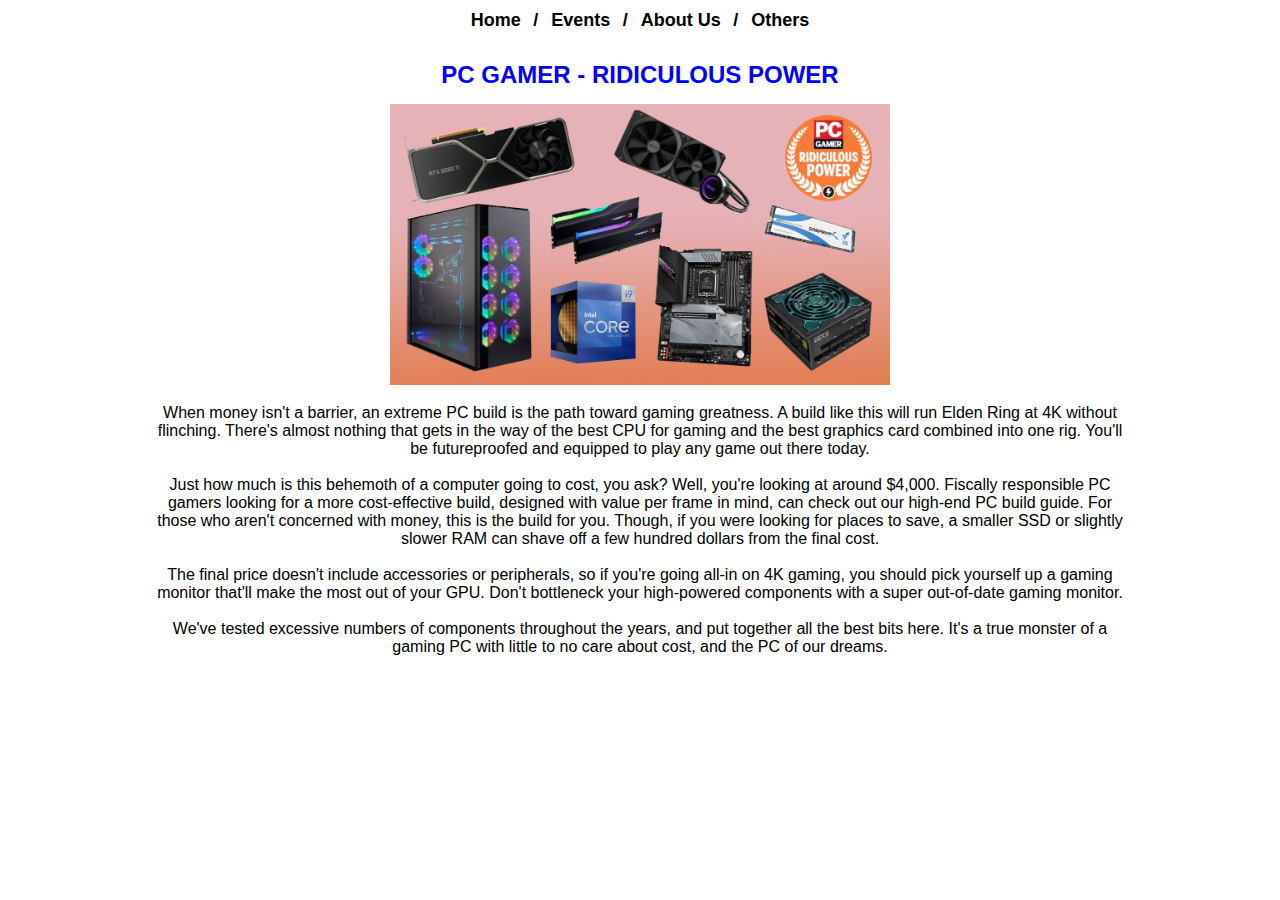
<file: index.html>
<!DOCTYPE html>
<html>

<head>
  <title>PC GAMER - RIDICULOUS POWER</title>
  <meta charset="utf-8">
  <meta name="viewport" content="width=device-width, initial-scale=1">
  <link rel="stylesheet" type="text/css" href="css/home.css" />
</head>

<body>
  <center>
    <ul class="breadcrumb">
      <li><a href="index.html">Home</a></li>
      <li><a href="events.html">Events</a></li>
      <li><a href="about-us.html">About Us</a></li>
      <li><a href="others.html">Others</a></li>
    </ul>
    <div class="wrapper">
      <h2>PC GAMER - RIDICULOUS POWER</h2>
      <img src="images/home.png">
      <p>When money isn't a barrier, an extreme PC build is the path toward gaming greatness. A build like this will run Elden Ring at 4K without flinching. There's almost nothing that gets in the way of the best CPU for gaming and the best graphics card combined into one rig. You'll be futureproofed and equipped to play any game out there today.
        <br><br>
        Just how much is this behemoth of a computer going to cost, you ask? Well, you're looking at around $4,000. Fiscally responsible PC gamers looking for a more cost-effective build, designed with value per frame in mind, can check out our high-end PC build guide. For those who aren't concerned with money, this is the build for you. Though, if you were looking for places to save, a smaller SSD or slightly slower RAM can shave off a few hundred dollars from the final cost.
        <br><br>
        The final price doesn't include accessories or peripherals, so if you're going all-in on 4K gaming, you should pick yourself up a gaming monitor that'll make the most out of your GPU. Don't bottleneck your high-powered components with a super out-of-date gaming monitor.
        <br><br>
        We've tested excessive numbers of components throughout the years, and put together all the best bits here. It's a true monster of a gaming PC with little to no care about cost, and the PC of our dreams.
      </p>
      <br>
    </div>
  </center>
</body>

</html>
</file>
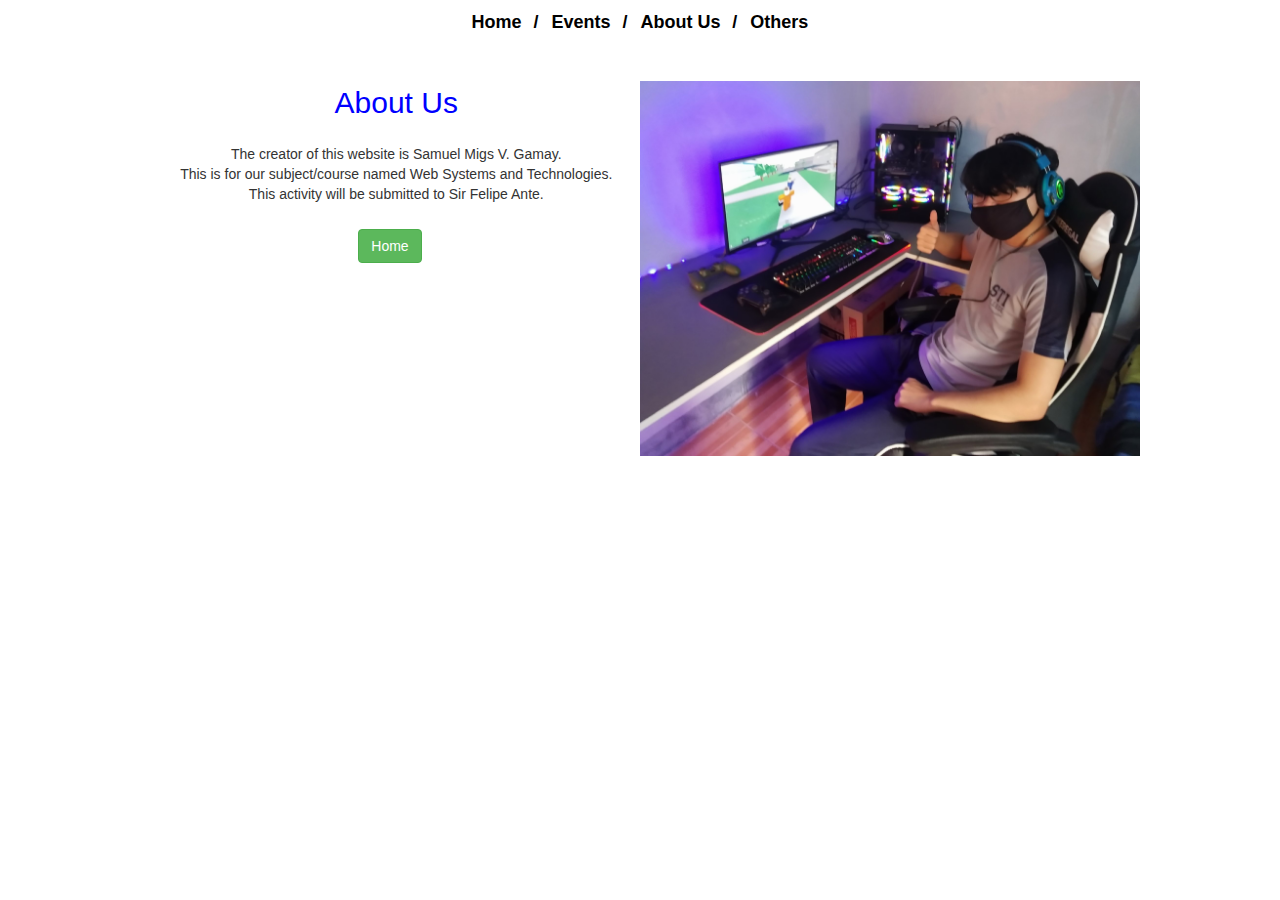
<file: about-us.html>
<!DOCTYPE html>
<html>

<head>
  <title>PC GAMER - RIDICULOUS POWER</title>
  <meta charset="utf-8">
  <meta name="viewport" content="width=device-width, initial-scale=1">
  <link rel="stylesheet" href="https://maxcdn.bootstrapcdn.com/bootstrap/3.4.1/css/bootstrap.min.css">
  <link rel="stylesheet" type="text/css" href="css/about-us.css" />
</head>

<body>
  <center>
    <ul class="breadcrumb">
      <li><a href="index.html">Home</a></li>
      <li><a href="events.html">Events</a></li>
      <li><a href="about-us.html">About Us</a></li>
      <li><a href="others.html">Others</a></li>
    </ul>
    <div class="wrapper">
      <img src="images/about-us.png">
      <div class="about-us">
        <h2>About Us</h2>
        <p>The creator of this website is Samuel Migs V. Gamay.
          <br>
          This is for our subject/course named Web Systems and Technologies.
          <br>
          This activity will be submitted to Sir Felipe Ante.
      </div>
      <button id="home-button" type="button" class="btn btn-success">Home</button>
      <script src="js/home-button.js"></script>
    </div>
  </center>
</body>

</html>
</file>
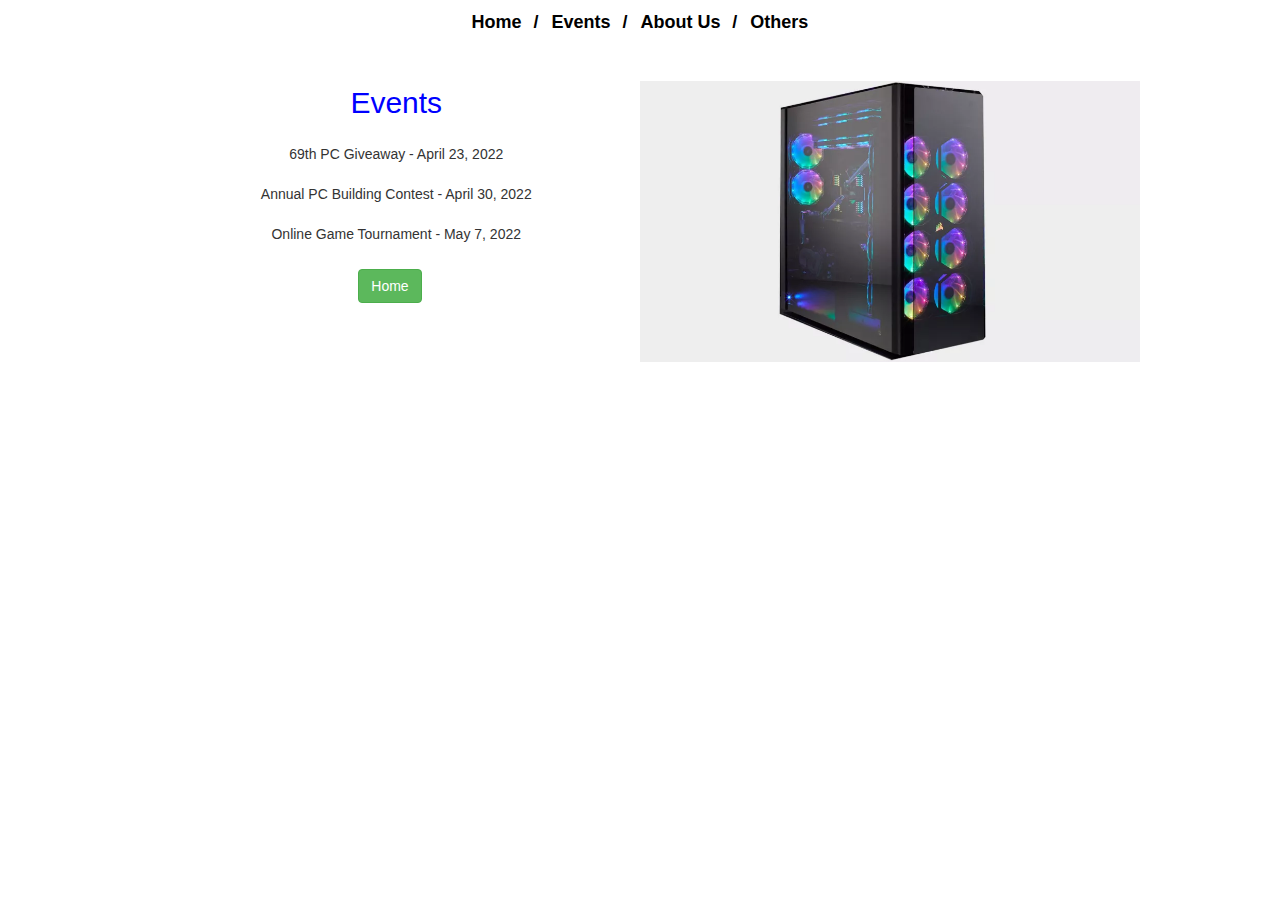
<file: events.html>
<!DOCTYPE html>
<html>

<head>
  <title>PC GAMER - RIDICULOUS POWER</title>
  <meta charset="utf-8">
  <meta name="viewport" content="width=device-width, initial-scale=1">
  <link rel="stylesheet" href="https://maxcdn.bootstrapcdn.com/bootstrap/3.4.1/css/bootstrap.min.css">
  <link rel="stylesheet" type="text/css" href="css/events.css" />
</head>

<body>
  <center>
    <ul class="breadcrumb">
      <li><a href="index.html">Home</a></li>
      <li><a href="events.html">Events</a></li>
      <li><a href="about-us.html">About Us</a></li>
      <li><a href="others.html">Others</a></li>
    </ul>
    <div class="wrapper">
      <img src="images/events.png">
      <div class="events-list">
        <h2>Events</h2>
        <p>69th PC Giveaway - April 23, 2022
          <br><br>
          Annual PC Building Contest - April 30, 2022
          <br><br>
          Online Game Tournament - May 7, 2022
        </p>
      </div>
      <button id="home-button" type="button" class="btn btn-success">Home</button>
      <script src="js/home-button.js"></script>
    </div>
  </center>
</body>

</html>
</file>
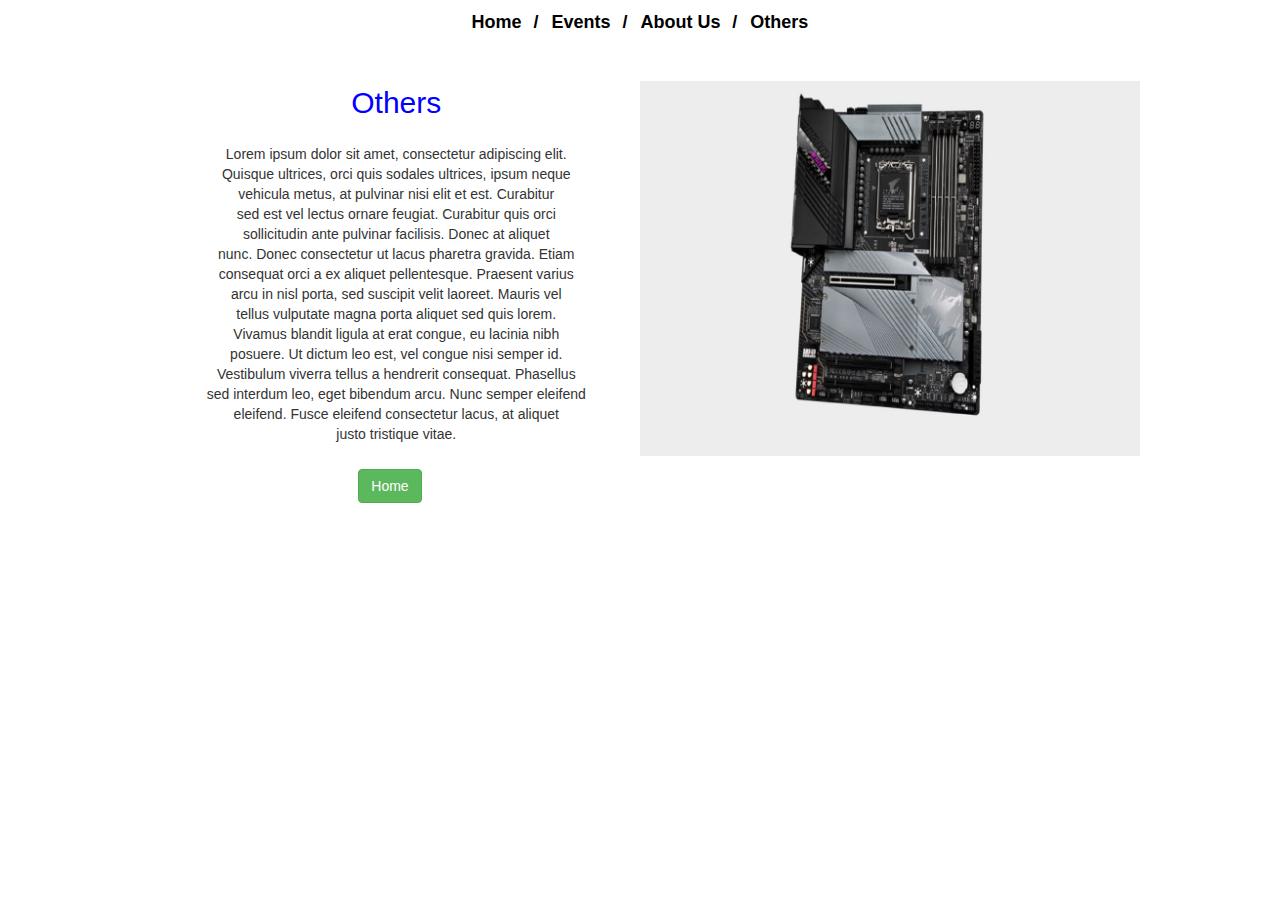
<file: others.html>
<!DOCTYPE html>
<html>

<head>
  <title>PC GAMER - RIDICULOUS POWER</title>
  <meta charset="utf-8">
  <meta name="viewport" content="width=device-width, initial-scale=1">
  <link rel="stylesheet" href="https://maxcdn.bootstrapcdn.com/bootstrap/3.4.1/css/bootstrap.min.css">
  <link rel="stylesheet" type="text/css" href="css/others.css" />
</head>

<body>
  <center>
    <ul class="breadcrumb">
      <li><a href="index.html">Home</a></li>
      <li><a href="events.html">Events</a></li>
      <li><a href="about-us.html">About Us</a></li>
      <li><a href="others.html">Others</a></li>
    </ul>
    <div class="wrapper">
      <img src="images/others.png">
      <div class="others">
        <h2>Others</h2>
        <p>Lorem ipsum dolor sit amet, consectetur adipiscing elit.
          <br>
          Quisque ultrices, orci quis sodales ultrices, ipsum neque
          <br>
          vehicula metus, at pulvinar nisi elit et est. Curabitur
          <br>
          sed est vel lectus ornare feugiat. Curabitur quis orci
          <br>
          sollicitudin ante pulvinar facilisis. Donec at aliquet
          <br>
          nunc. Donec consectetur ut lacus pharetra gravida. Etiam
          <br>
          consequat orci a ex aliquet pellentesque. Praesent varius
          <br>
          arcu in nisl porta, sed suscipit velit laoreet. Mauris vel
          <br>
          tellus vulputate magna porta aliquet sed quis lorem.
          <br>
          Vivamus blandit ligula at erat congue, eu lacinia nibh
          <br>
          posuere. Ut dictum leo est, vel congue nisi semper id.
          <br>
          Vestibulum viverra tellus a hendrerit consequat. Phasellus
          <br>
          sed interdum leo, eget bibendum arcu. Nunc semper eleifend
          <br>
          eleifend. Fusce eleifend consectetur lacus, at aliquet
          <br>
          justo tristique vitae.
        </p>
      </div>
      <button id="home-button" type="button" class="btn btn-success">Home</button>
      <script src="js/home-button.js"></script>
    </div>
  </center>
</body>

</html>
</file>
<file: css/home.css>
ul.breadcrumb {
  font-family: sans-serif;
  font-weight: bold;
  padding: 10px 16px;
  list-style: none;
  background-color: white;
}
ul.breadcrumb li {
  display: inline;
  font-size: 18px;
}
ul.breadcrumb li + li:before {
  padding: 8px;
  color: black;
  content: "/\00a0";
}
ul.breadcrumb li a {
  color: black;
  text-decoration: none;
}
ul.breadcrumb li a:hover {
  color: #01447e;
  text-decoration: underline;
}
* {
  margin: 0;
  padding: 0;
}
.wrapper {
  width: 100%;
  font-family: Verdana, Geneva, Tahoma, sans-serif;
}
.wrapper img {
  width: 100%;
  padding-top: 15px;
}
.wrapper h2 {
  color: blue;
  width: 97.5%;
  padding-top: 20px;
}
.wrapper p {
  width: 97.5%;
  padding-top: 15px;
}
@media only screen and (min-width: 768px) {
  .wrapper {
    width: 100%;
    margin: 0 auto;
  }
}
@media only screen and (min-width: 1000px) {
  .wrapper {
    width: 1000px;
  }

  .wrapper img {
    width: 50%;
  }
}
</file>
<file: css/about-us.css>
ul.breadcrumb {
  font-family: sans-serif;
  font-weight: bold;
  padding: 10px 16px;
  list-style: none;
  background-color: white;
}
ul.breadcrumb li {
  display: inline;
  font-size: 18px;
}
ul.breadcrumb li + li:before {
  padding: 8px;
  color: black;
  content: "/\00a0";
}
ul.breadcrumb li a {
  color: black;
  text-decoration: none;
}
ul.breadcrumb li a:hover {
  color: #01447e;
  text-decoration: underline;
}
* {
  margin: 0;
  padding: 0;
}
.wrapper {
  width: 100%;
  font-family: Verdana, Geneva, Tahoma, sans-serif;
}
.wrapper img {
  width: 100%;
  padding-top: 15px;
}
.about-us h2 {
  color: blue;
  width: 97.5%;
  padding-top: 20px;
}
.about-us p {
  width: 97.5%;
  padding-top: 15px;
}
.wrapper button {
  margin-top: 15px;
  margin-bottom: 20px;
}
@media only screen and (min-width: 768px) {
  .wrapper {
    width: 100%;
    margin: 0 auto;
  }
}
@media only screen and (min-width: 1000px) {
  .wrapper {
    width: 1000px;
  }

  .wrapper img {
    width: 50%;
    float: right;
  }
}
</file>
<file: css/events.css>
ul.breadcrumb {
  font-family: sans-serif;
  font-weight: bold;
  padding: 10px 16px;
  list-style: none;
  background-color: white;
}
ul.breadcrumb li {
  display: inline;
  font-size: 18px;
}
ul.breadcrumb li + li:before {
  padding: 8px;
  color: black;
  content: "/\00a0";
}
ul.breadcrumb li a {
  color: black;
  text-decoration: none;
}
ul.breadcrumb li a:hover {
  color: #01447e;
  text-decoration: underline;
}
* {
  margin: 0;
  padding: 0;
}
.wrapper {
  width: 100%;
  font-family: Verdana, Geneva, Tahoma, sans-serif;
}
.wrapper img {
  width: 100%;
  padding-top: 15px;
}
.events-list h2 {
  color: blue;
  width: 97.5%;
  padding-top: 20px;
}
.events-list p {
  width: 97.5%;
  padding-top: 15px;
}
.wrapper button {
  margin-top: 15px;
  margin-bottom: 20px;
}
@media only screen and (min-width: 768px) {
  .wrapper {
    width: 100%;
    margin: 0 auto;
  }
}
@media only screen and (min-width: 1000px) {
  .wrapper {
    width: 1000px;
  }

  .wrapper img {
    width: 50%;
    float: right;
  }
}
</file>
<file: css/others.css>
ul.breadcrumb {
  font-family: sans-serif;
  font-weight: bold;
  padding: 10px 16px;
  list-style: none;
  background-color: white;
}
ul.breadcrumb li {
  display: inline;
  font-size: 18px;
}
ul.breadcrumb li + li:before {
  padding: 8px;
  color: black;
  content: "/\00a0";
}
ul.breadcrumb li a {
  color: black;
  text-decoration: none;
}
ul.breadcrumb li a:hover {
  color: #01447e;
  text-decoration: underline;
}
* {
  margin: 0;
  padding: 0;
}
.wrapper {
  width: 100%;
  font-family: Verdana, Geneva, Tahoma, sans-serif;
}
.wrapper img {
  width: 100%;
  padding-top: 15px;
}
.others h2 {
  color: blue;
  width: 97.5%;
  padding-top: 20px;
}
.others p {
  width: 97.5%;
  padding-top: 15px;
}
.wrapper button {
  margin-top: 15px;
  margin-bottom: 20px;
}
@media only screen and (min-width: 768px) {
  .wrapper {
    width: 100%;
    margin: 0 auto;
  }
}
@media only screen and (min-width: 1000px) {
  .wrapper {
    width: 1000px;
  }

  .wrapper img {
    width: 50%;
    float: right;
  }
}
</file>
